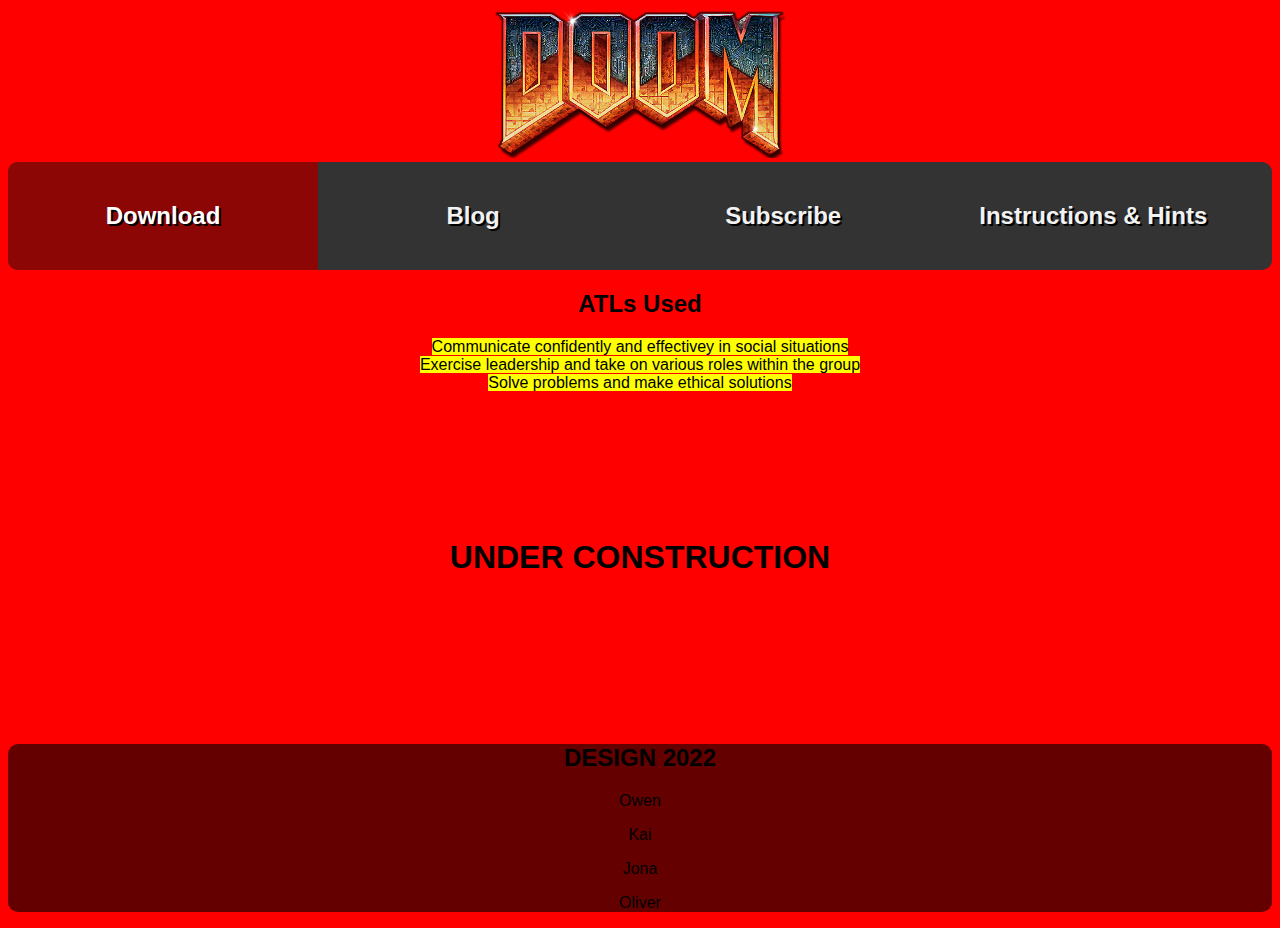
<file: index.html>
<!DOCTYPE html>
<html>
    <head>
        <title>Doom - Download</title>
        <link rel="stylesheet" href="styles.css">
    </head>

    <body>
        <!-- Taskbar -->
        <center><img  src="DOOM.png" height="150" width="300"><center>
        <div class="topnav">
            <a class="active" href="index.html">Download</a>
            <a class="blog" href="blog.html">Blog</a>
            <a class="subscribe" href="subscribe.html">Subscribe</a>
            <a class="inthints" href="inthints.html">Instructions & Hints</a>
        </div>
    <!-- ATL's-->
        <h2>ATLs Used</h2>
        <mark>Communicate confidently and effectivey in social situations</mark><br>
        <mark>Exercise leadership and take on various roles within the group</mark><br>
        <mark>Solve problems and make ethical solutions</mark><br>

        <br><br><br><br><br><br><br>
        <h1>UNDER CONSTRUCTION</h1>
        <br><br><br><br><br><br><br>
    </body>
    <footer>
        <h2>DESIGN 2022</h2>
        <p>Owen</p>
        <p>Kai</p>
        <p>Jona</p>
        <p>Oliver</p>
    </footer>
</file>
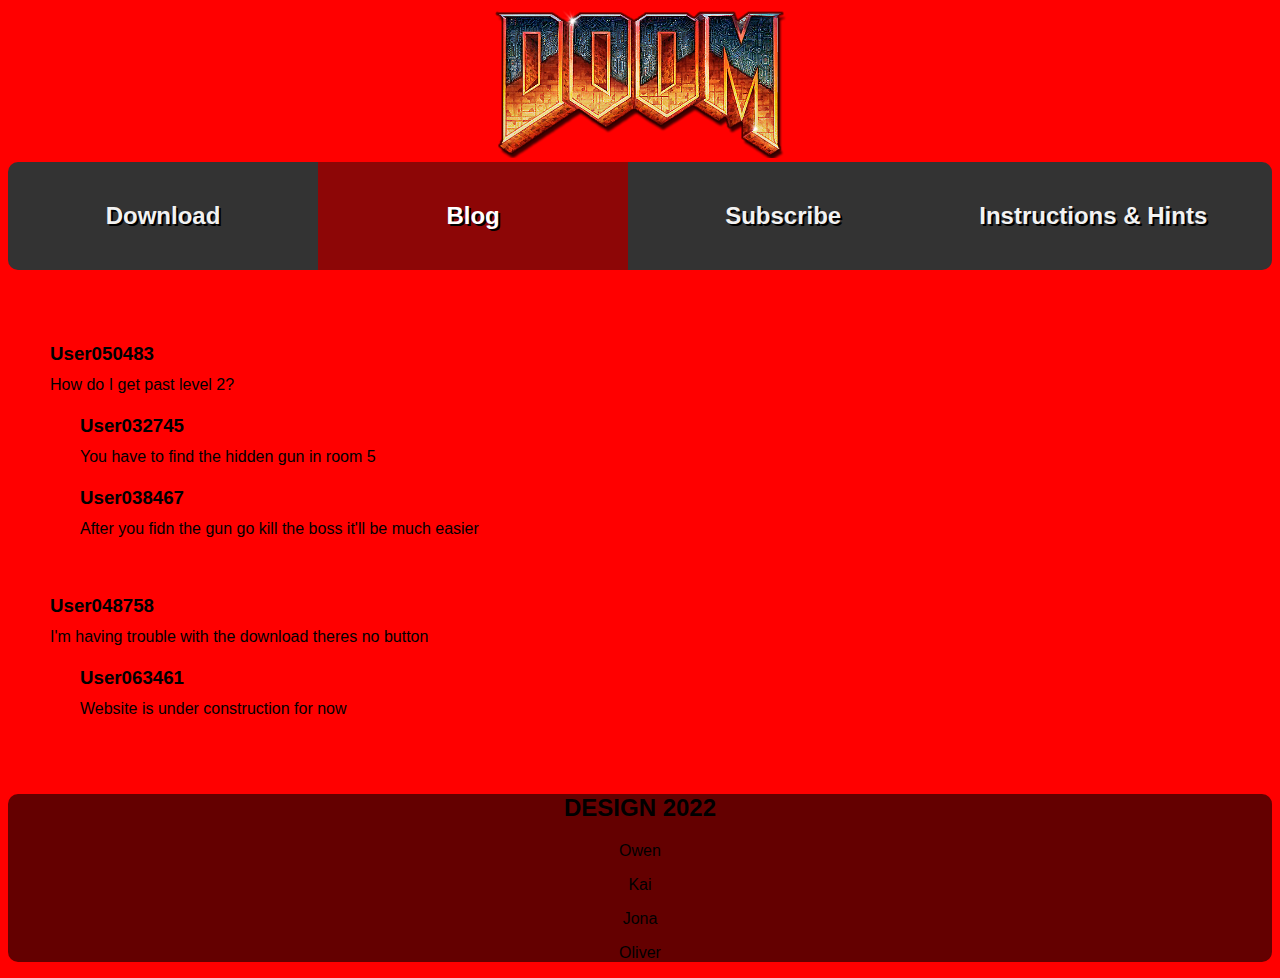
<file: blog.html>
<!DOCTYPE html>
<html>
    <head>
        <title>Doom - Blog</title>
        <link rel="stylesheet" href="styles.css">
    </head>
    <body>
        <center><img  src="DOOM.png" height="150" width="300"><center>
        <div class="topnav">
            <a class="download" href="index.html">Download</a>
            <a class="active" href="blog.html">Blog</a>
            <a class="subscribe" href="subscribe.html">Subscribe</a>
            <a class="inthints" href="inthints.html">Instructions & Hints</a>
        </div>




        <br><br><br>




        <h3 class="msg">User050483</h3><br><br>
        <p class="msg">How do I get past level 2?</p>
       
        <br><br>




        <h3 class="rpl">User032745</h3><br><br>
        <p class="rpl">You have to find the hidden gun in room 5</p>




        <br><br>




        <h3 class="rpl">User038467</h3><br><br>
        <p class="rpl">After you fidn the gun go kill the boss it'll be much easier</p>
       
        <br><br><br><br>




        <h3 class="msg">User048758</h3><br><br>
        <p class="msg">I'm having trouble with the download theres no button</p>




        <br><br>




        <h3 class="rpl">User063461</h3><br><br>
        <p class="rpl">Website is under construction for now</p>
        <br><br><br><br><br>
        <p></p>




    <footer>
        <h2>DESIGN 2022</h2>
        <p>Owen</p>
        <p>Kai</p>
        <p>Jona</p>
        <p>Oliver</p>
    </footer>
</file>
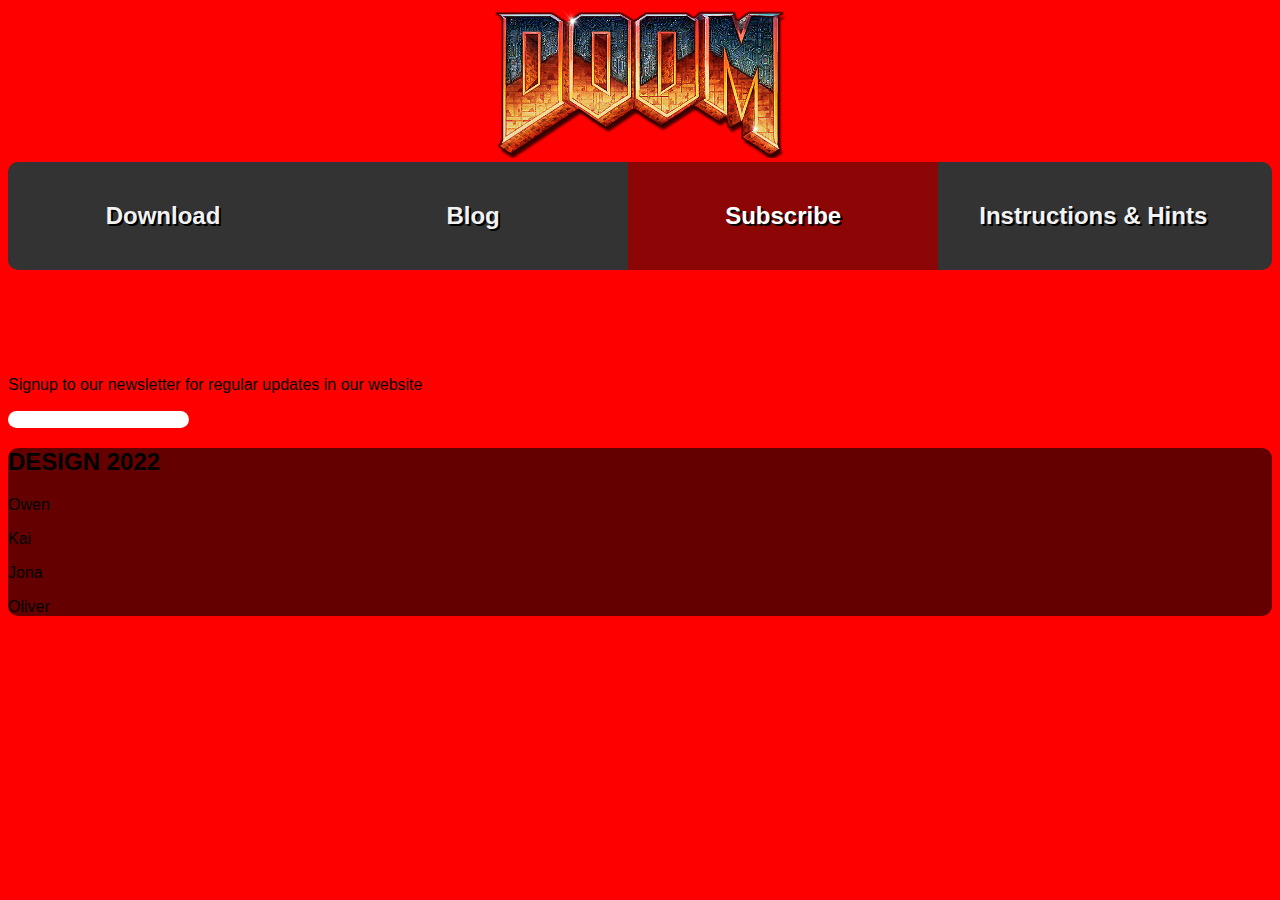
<file: subscribe.html>
<!DOCTYPE html>
<html>
    <head>
        <title>Doom - Subscribe</title>
        <link rel="stylesheet" href="styles.css">
    </head>
    <body>
        <center><img  src="DOOM.png" height="150" width="300"></center>
        <div class="topnav">
            <a class="download" href="index.html">Download</a>
            <a class="blog" href="blog.html">Blog</a>
            <a class="active" href="subscribe.html">Subscribe</a>
            <a class="inthints" href="inthints.html">Instructions & Hints</a>
        </div>
        <br><br><br><br><br>
        <form>
            <p>Signup to our newsletter for regular updates in our website</p>
            <input class="email" type="text">
        </form>
    </body>
    <footer>
        <h2>DESIGN 2022</h2>
        <p>Owen</p>
        <p>Kai</p>
        <p>Jona</p>
        <p>Oliver</p>
    </footer>
</file>
<file: styles.css>
* {
  font-family: 'Lucida Sans', 'Lucida Sans Regular', 'Lucida Grande', 'Lucida Sans Unicode', Geneva, Verdana, sans-serif;
  z-index: 1;
}


body{
    background-color: red;
}
.topnav {
    background-color: #333;
    overflow: hidden;
    border-radius: 10px;
  }
 .topnav a {
    float:left;
    color: #f2f2f2;
    text-align: center;
    padding: 40px 16px;
    text-decoration: none;
    font-size: 24px;
    font-family: 'Lucida Sans', 'Lucida Sans Regular', 'Lucida Grande', 'Lucida Sans Unicode', Geneva, Verdana, sans-serif;
    text-shadow: 2px 2px black;
    font-weight: bolder;
    border-radius: 1;
   
  }
 
.topnav a:hover {
    background-color: rgb(185, 2, 2);
    color: rgb(44, 98, 6) ;
  }
 
.topnav a.active {
    background-color: rgb(141, 6, 6);
    color: white;
    width: 22%
  }


  .download {
    width: 22%;
  }


  .blog {
    width: 22%;
  }


  .subscribe {
    width: 22%;
  }
  .inthints{
    width: 22%;
  }
  .controller {
    position: absolute;
    left: 350px;
    top: 650px;
  }


  h1 {
    font-weight: bolder;
  }


  footer {
    background-color: rgb(100, 0, 0);
    border-radius: 10px;
    z-index: 2;
  }


  h2 {
    font-weight: bolder;
  }


  .msg {
    position: absolute;
    left: 50px;
  }


  .rpl {
    position: absolute;
    left: 80px;
  }

  .email {
    border-radius: 10px;
    border:rgb(0, 0, 0)
  }
</file>
